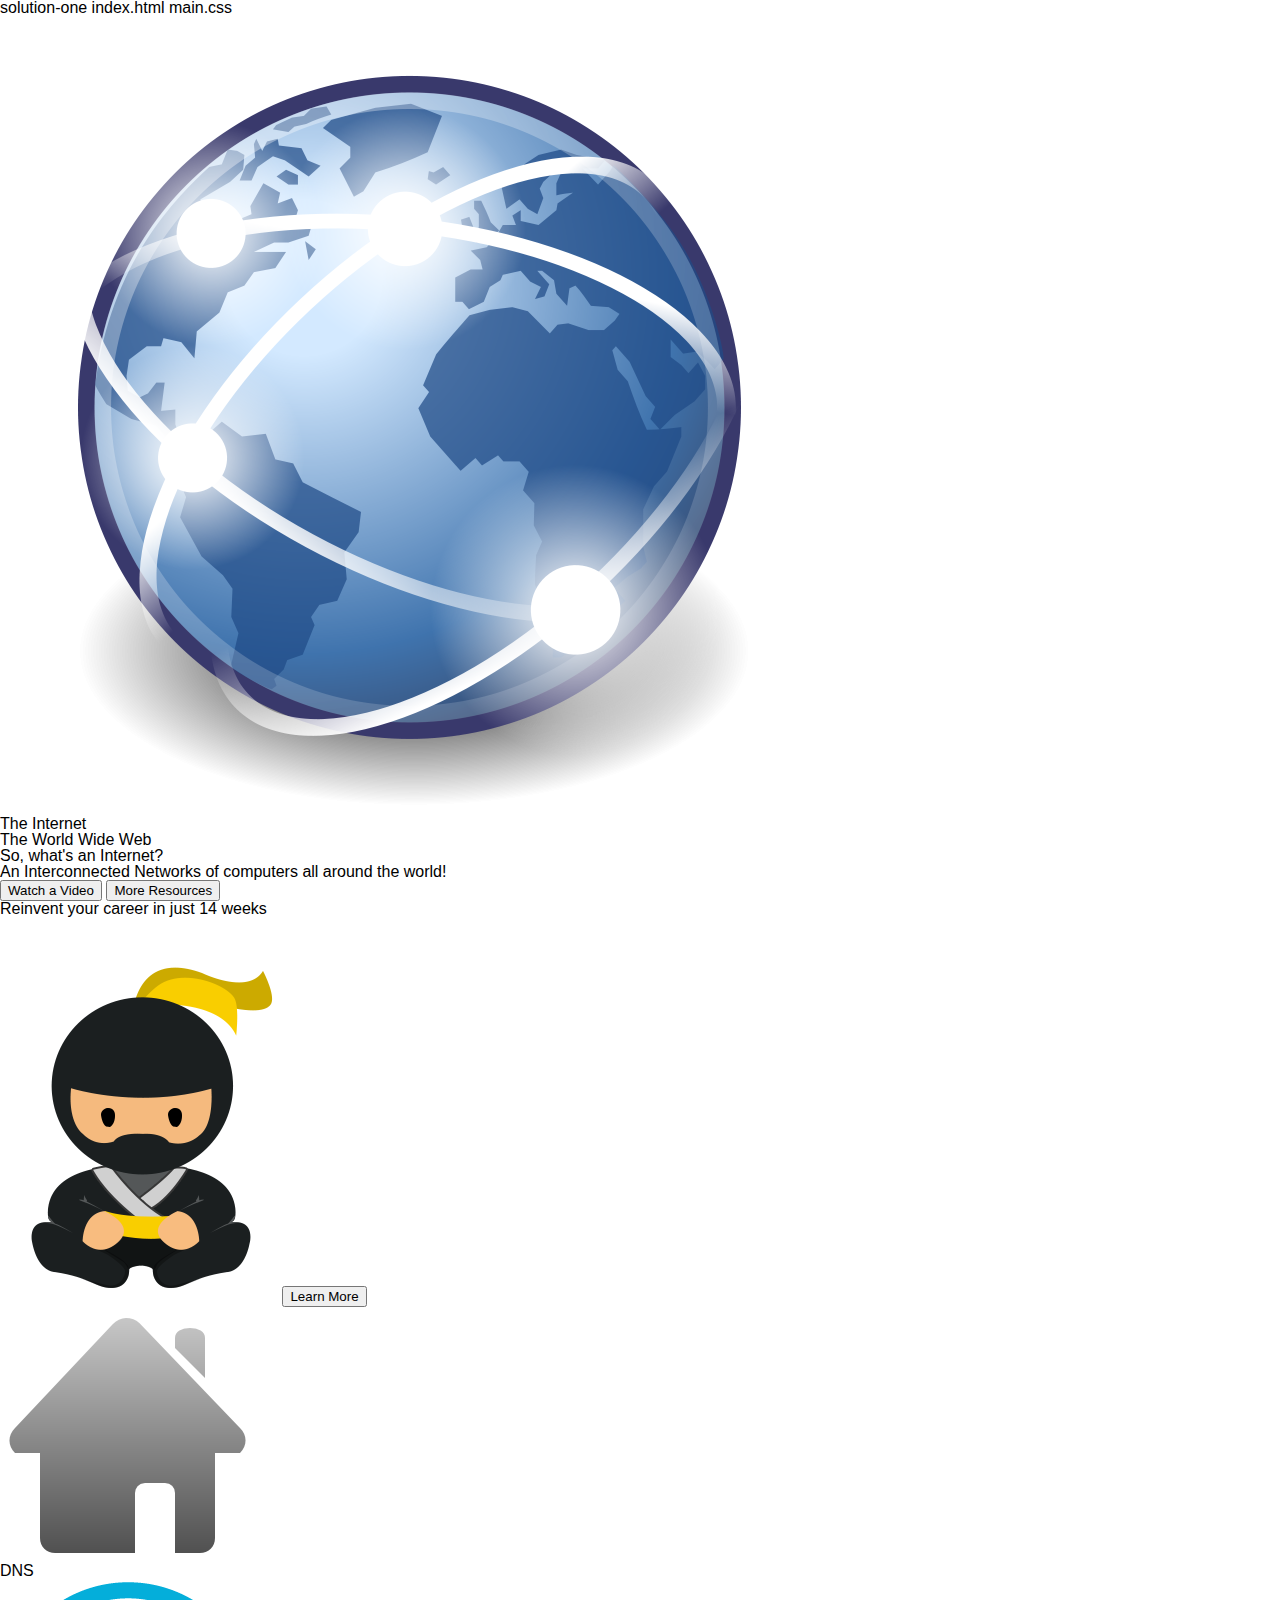
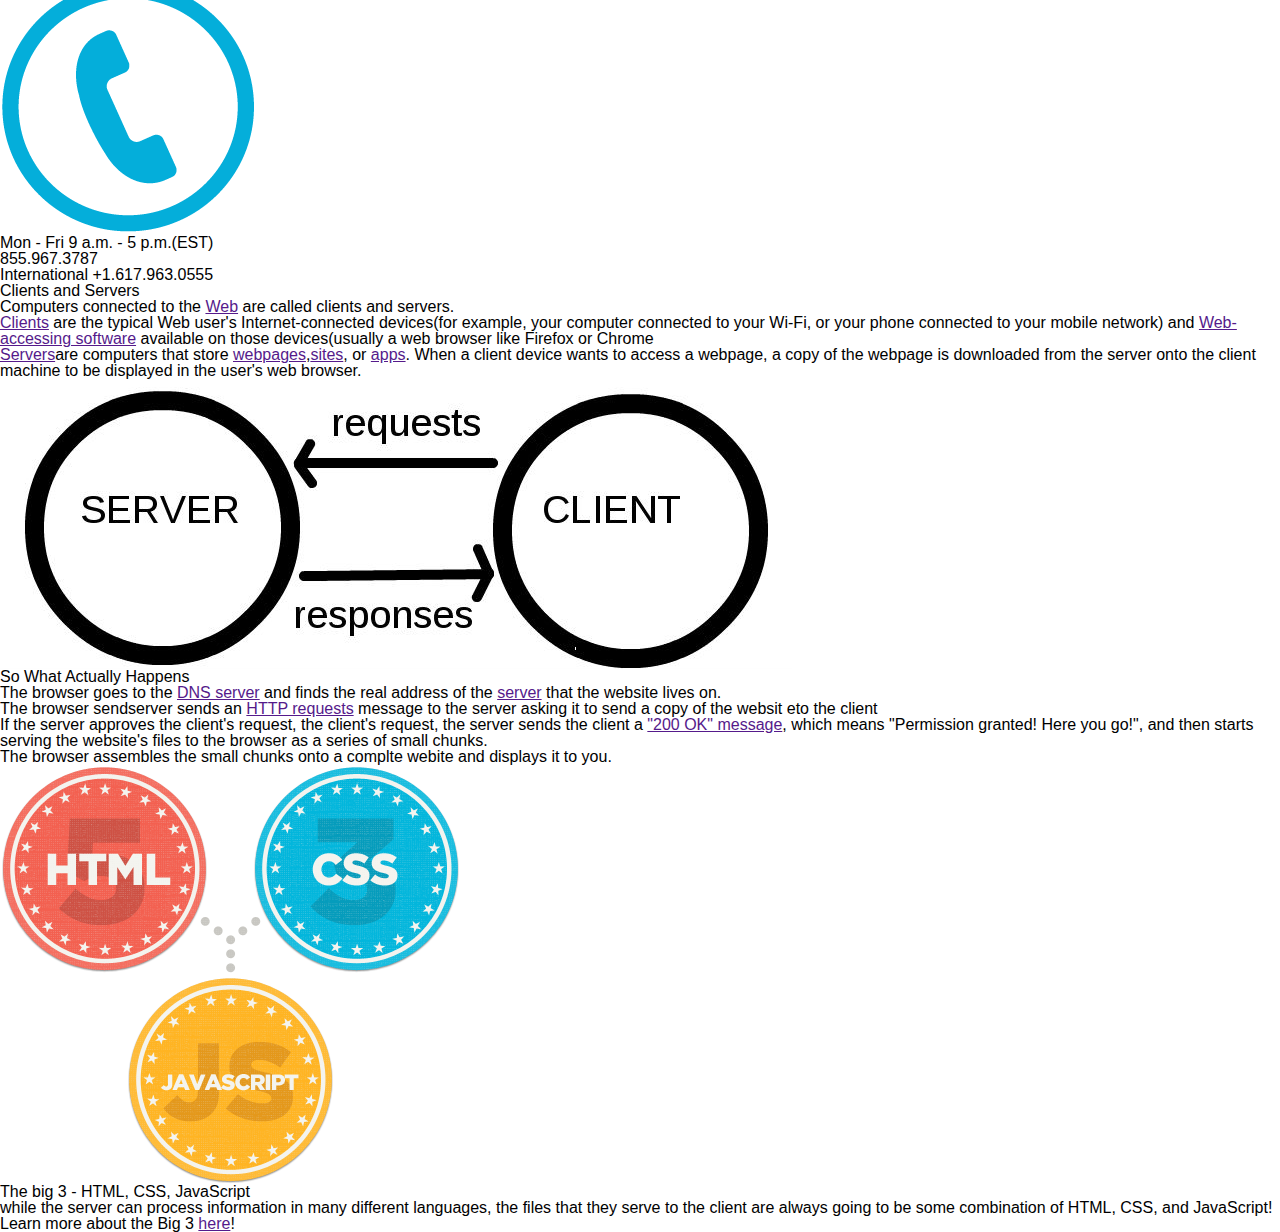
<file: scratch.html>
solution-one
index.html
main.css
<!DOCTYPE html>
<html>
<head>
	<title>Internet</title>
	<link rel="stylesheet" type="text/css" href="main.css">
</head>
<body>
	<div class="wrapper">
		<div class="logo">
			<img src="./images/globe.png">
			<h1>The Inter<span>net</span></h1>
		</div>
		<h2>The World Wide Web</h2>
		<div class="main">
			<div class="side_bar"> 
				<p>So, what's an <span class="red">Internet?</span></p>
				<p>An <span>Inter</span>connected <span>Net</span>works of computers all around the world!</p>
				<button class="blue_btn">Watch a Video</button>
				<button class="orange_btn">More Resources</button>
				<div class='line'></div>
				<div class="reinvent">
					<h3>Reinvent your career in just 14 weeks</h3>
					<img src="./images/ninja.png">
					<button>Learn More</button>
				</div>
			</div>
			<div class="main_content">
				<div class="main_header">
					<img src="./images/home.png">
					<h3>DNS</h3>
					<img src="./images/phone.png" class="phone_img">
					<div class="contact_info">
						<p>Mon - Fri 9 a.m. - 5 p.m.(EST)</p>
						<h3>855.967.3787</h3>
						<p>International +1.617.963.0555</p>
					</div>
				</div>
				<div class="main_info">
					<h3>Clients and Servers</h3>
					<h4>Computers connected to the <a href="">Web</a> are called <span>clients</span> and <span>servers</span>.</h4>
					<ul>
						<li><a href="">Clients</a> are the typical Web user's Internet-connected devices(for example, your computer connected to your Wi-Fi, or your phone connected to your mobile network) and <a href="">Web-accessing software</a> available on those devices(usually a web browser like Firefox or Chrome</li>
						<li><a href="">Servers</a>are computers that store <a href="">webpages</a>,<a href="">sites</a>, or <a href="">apps</a>. When a client device wants to access a webpage, a copy of the webpage is downloaded from the server onto the client machine to be displayed in the user's web browser.</li>
					</ul>
					<img src="./images/client_server.jpg" class="client_server" alt="client and server picture">
					<h3>So What Actually Happens</h3>
					<ol>
						<li>The browser goes to the <a href="">DNS server</a> and finds the real address of the <a href="">server</a> that the website lives on.</li>
						<li>The browser sendserver sends an <a href="">HTTP requests</a> message to the server asking it to send a copy of the websit eto the client</li>
						<li>If the server approves the client's request, the client's request, the server sends the client a <a href="">"200 OK" message</a>, which means "Permission granted! Here you go!", and then starts serving the website's files to the browser as a series of small chunks. </li>
						<li>The browser assembles the small chunks onto a complte webite and displays it to you.</li>
					</ol>
				<div class="html_css_js">
					<img src="./images/html.png">
					<div>
						<h3>The big 3 - HTML, CSS, JavaScript</h3>
						<p>while the server can process information in many different languages, the files that they serve to the client are always going to be some combination of HTML, CSS, and JavaScript!</p>
						<p>Learn more about the Big 3 <a href="">here</a>!</p>
					</div>
				</div>
				</div>
			</div>
		</div>
	</div>
</body>
</html>
</file>
<file: main.css>
/* http://meyerweb.com/eric/tools/css/reset/ 
   v2.0 | 20110126
   License: none (public domain)
*/

html, body, div, span, applet, object, iframe,
h1, h2, h3, h4, h5, h6, p, blockquote, pre,
a, abbr, acronym, address, big, cite, code,
del, dfn, em, img, ins, kbd, q, s, samp,
small, strike, strong, sub, sup, tt, var,
b, u, i, center,
dl, dt, dd, ol, ul, li,
fieldset, form, label, legend,
table, caption, tbody, tfoot, thead, tr, th, td,
article, aside, canvas, details, embed, 
figure, figcaption, footer, header, hgroup, 
menu, nav, output, ruby, section, summary,
time, mark, audio, video {
	margin: 0;
	padding: 0;
	border: 0;
	font-size: 100%;
	font: inherit;
    vertical-align: baseline;
    font-family: Arial, Helvetica, sans-serif;
}
/* HTML5 display-role reset for older browsers */
article, aside, details, figcaption, figure, 
footer, header, hgroup, menu, nav, section {
	display: block;
}
body {
	line-height: 1;
}
ol, ul {
	list-style: none;
}
blockquote, q {
	quotes: none;
}
blockquote:before, blockquote:after,
q:before, q:after {
	content: '';
	content: none;
}
table {
	border-collapse: collapse;
	border-spacing: 0;
}

#wrapper {
    width: 970px;
    height: 800px;
    background color: white
}
#header {
    width: 970px;
    height: 100px;
}
#header h1 {
	display:inline-block;
	margin-bottom: 10px;
    vertical-align: bottom;
    font-size: 50px;
}
#header h1 span {
	color:#28659d;
}
#header img {
    width: 80px;
}
#main {
    background: linear-gradient(to top, #ffffff, #f5f5f5);
}
#side-bar span {
    color:red;
}
</file>
